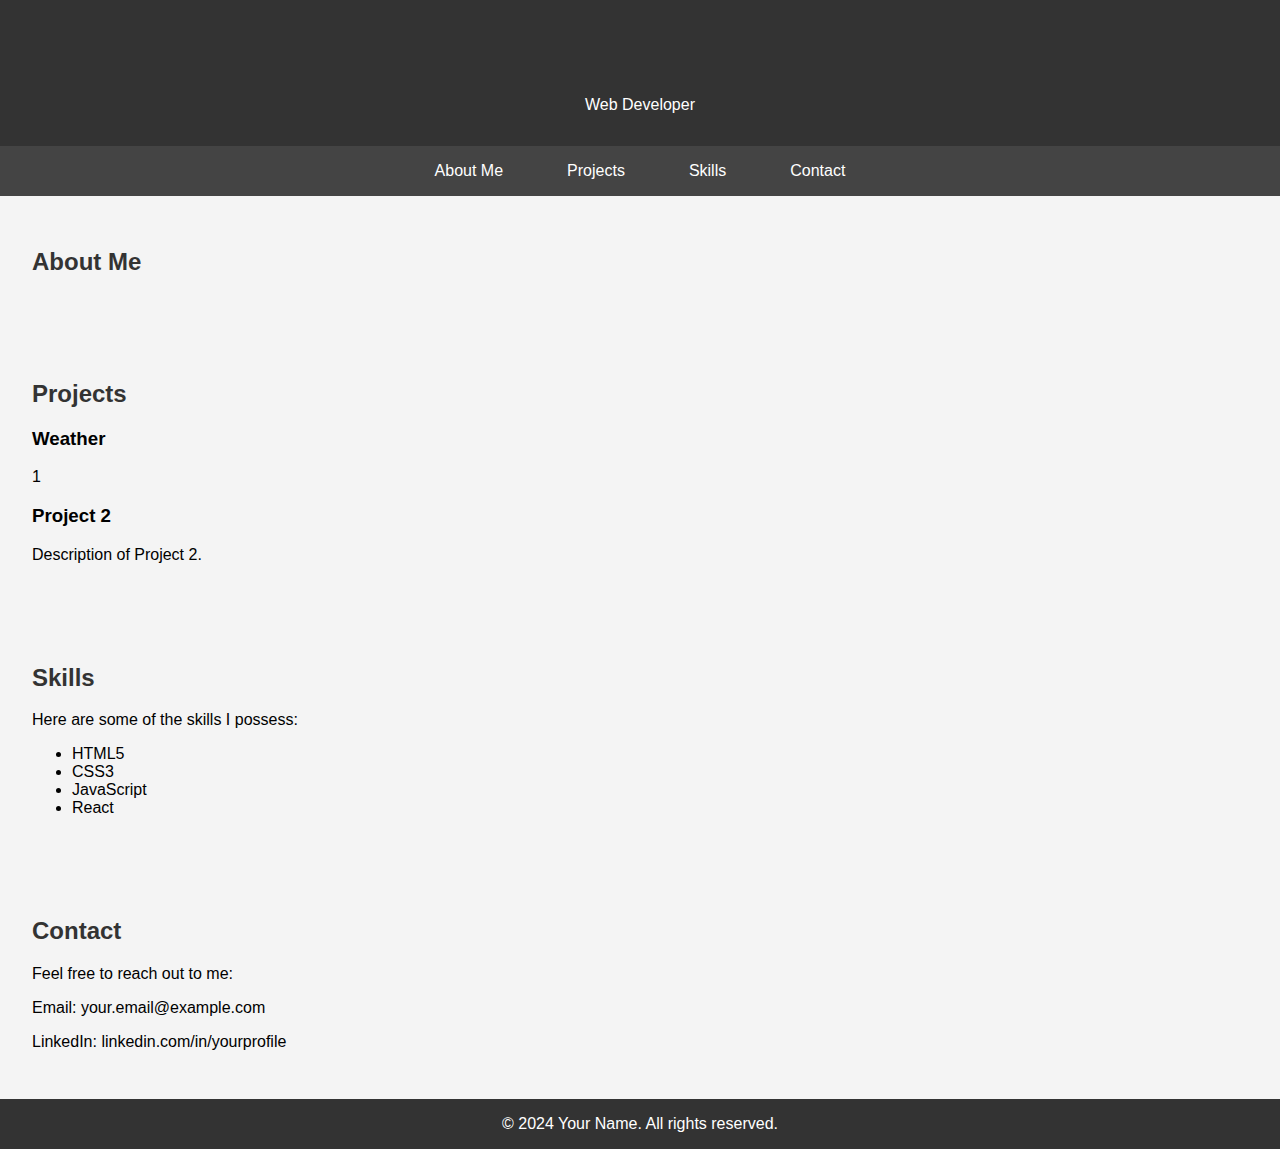
<file: do/index.html>
<!DOCTYPE html>
<html lang="en">

<head>
    <meta charset="UTF-8">
    <meta name="viewport" content="width=device-width, initial-scale=1.0">
    <title>coco</title>
    <style>
        body {
            font-family: Arial, sans-serif;
            margin: 0;
            padding: 0;
            background-color: #f4f4f4;
        }

        header {
            background-color: #333;
            color: white;
            text-align: center;
            padding: 1em;
        }

        nav {
            display: flex;
            justify-content: center;
            background-color: #444;
            padding: 0.5em;
        }

        nav a {
            color: white;
            text-decoration: none;
            padding: 0.5em 1em;
            margin: 0 1em;
        }

        section {
            padding: 2em;
        }

        h1,
        h2 {
            color: #333;
        }

        .project {
            margin-bottom: 1em;
        }

        footer {
            text-align: center;
            padding: 1em;
            background-color: #333;
            color: white;
        }
    </style>
</head>

<body>
    <header>
        <h1>Your Name</h1>
        <p>Web Developer</p>
    </header>

    <nav>
        <a href="#about">About Me</a>
        <a href="#projects">Projects</a>
        <a href="#skills">Skills</a>
        <a href="#contact">Contact</a>
    </nav>

    <section id="about">
        <h2>About Me</h2>
        <p></p>
    </section>

    <section id="projects">
        <h2>Projects</h2>
        <div class="project">
            <h3>Weather</h3>
            <p>1</p>
        </div>
        <div class="project">
            <h3>Project 2</h3>
            <p>Description of Project 2.</p>
        </div>
        <!-- Add more projects as needed -->
    </section>

    <section id="skills">
        <h2>Skills</h2>
        <p>Here are some of the skills I possess:</p>
        <ul>
            <li>HTML5</li>
            <li>CSS3</li>
            <li>JavaScript</li>
            <li>React</li>
            <!-- Add more skills as needed -->
        </ul>
    </section>

    <section id="contact">
        <h2>Contact</h2>
        <p>Feel free to reach out to me:</p>
        <p>Email: your.email@example.com</p>
        <p>LinkedIn: linkedin.com/in/yourprofile</p>
    </section>

    <footer>
        &copy; 2024 Your Name. All rights reserved.
    </footer>
</body>

</html>
</file>
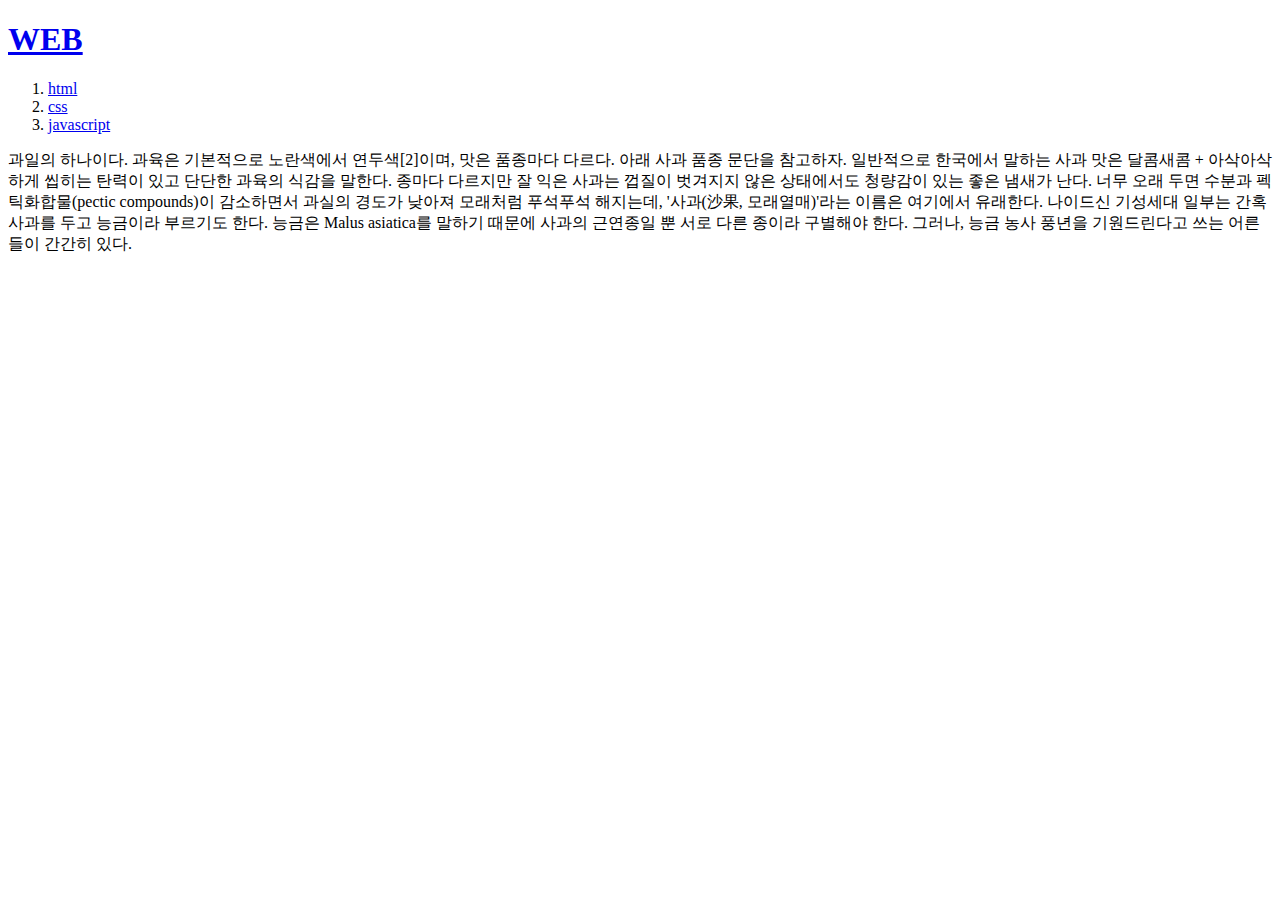
<file: web1/1.html>
<!DOCTYPE html>
<html lang="en">
<head>
    <meta charset="UTF-8">
    <meta name="viewport" content="width=device-width, initial-scale=1.0">
    <link rel="stylesheet" href="/web1/css/style.css">
    <title>coco</title>
</head>

<body>
    <h1><a href="index.html">WEB</a></h1>
    <ol>
        <li><a href="1.html">html</a></li>
        <li><a href="2.html">css</a></li>
        <li><a href="3.html">javascript</a></li>
    </ol>

    <p>
        과일의 하나이다. 과육은 기본적으로 노란색에서 연두색[2]이며, 맛은 품종마다 다르다. 아래 사과 품종 문단을 참고하자.

일반적으로 한국에서 말하는 사과 맛은 달콤새콤 + 아삭아삭하게 씹히는 탄력이 있고 단단한 과육의 식감을 말한다. 종마다 다르지만 잘 익은 사과는 껍질이 벗겨지지 않은 상태에서도 청량감이 있는 좋은 냄새가 난다.

너무 오래 두면 수분과 펙틱화합물(pectic compounds)이 감소하면서 과실의 경도가 낮아져 모래처럼 푸석푸석 해지는데, '사과(沙果, 모래열매)'라는 이름은 여기에서 유래한다.

나이드신 기성세대 일부는 간혹 사과를 두고 능금이라 부르기도 한다. 능금은 Malus asiatica를 말하기 때문에 사과의 근연종일 뿐 서로 다른 종이라 구별해야 한다. 그러나, 능금 농사 풍년을 기원드린다고 쓰는 어른들이 간간히 있다.
    </p>
</body>
</html>
</file>
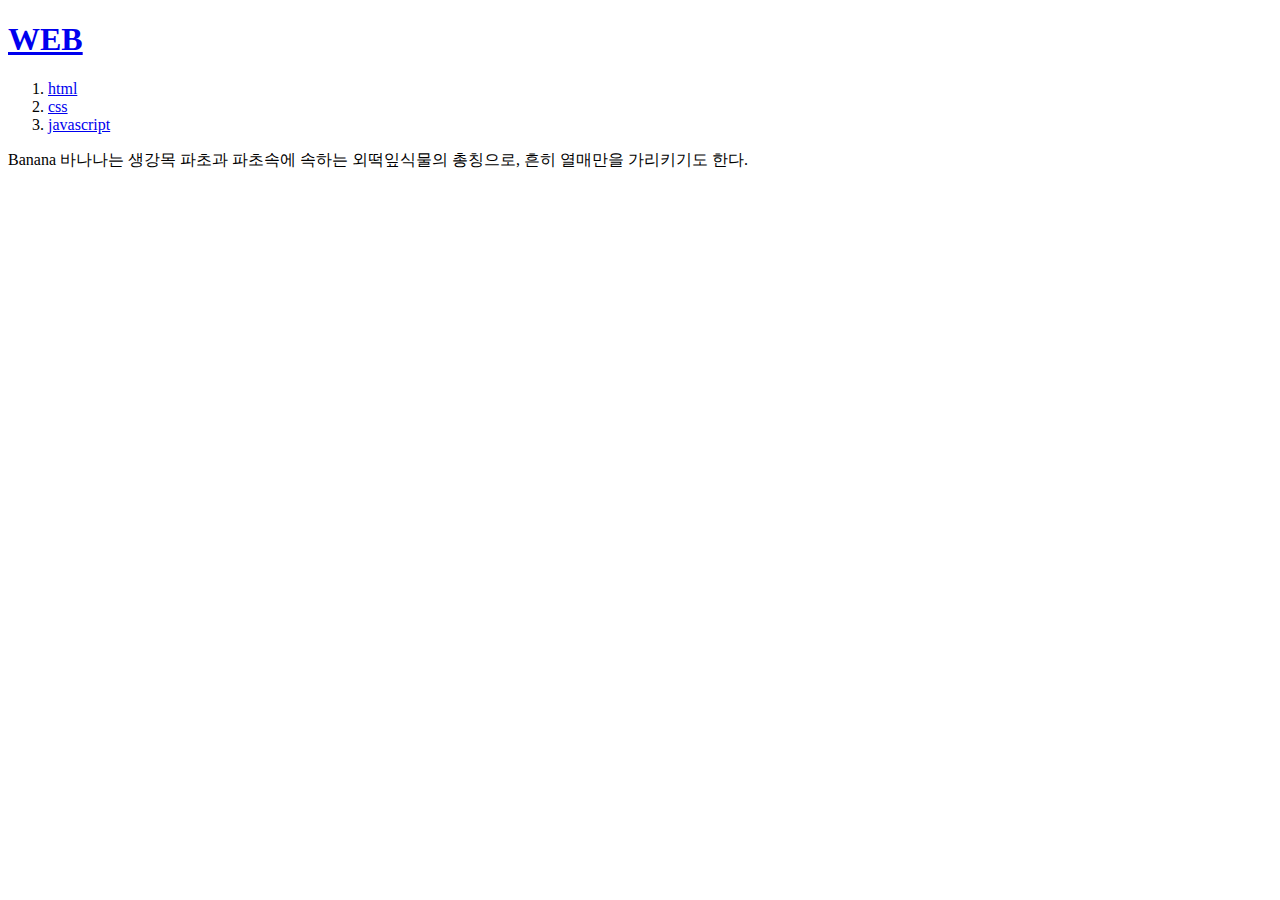
<file: web1/2.html>
<!DOCTYPE html>
<html lang="en">
<head>
    <meta charset="UTF-8">
    <meta name="viewport" content="width=device-width, initial-scale=1.0">
    <link rel="stylesheet" href="/web1/css/style.css">
    <title>coco</title>
</head>

<body>
    <h1><a href="index.html">WEB</a></h1>
    <ol>
        <li><a href="1.html">html</a></li>
        <li><a href="2.html">css</a></li>
        <li><a href="3.html">javascript</a></li>
    </ol>

    <p>Banana

        바나나는 생강목 파초과 파초속에 속하는 외떡잎식물의 총칭으로, 흔히 열매만을 가리키기도 한다.
    </p>
</body>
</html>
</file>
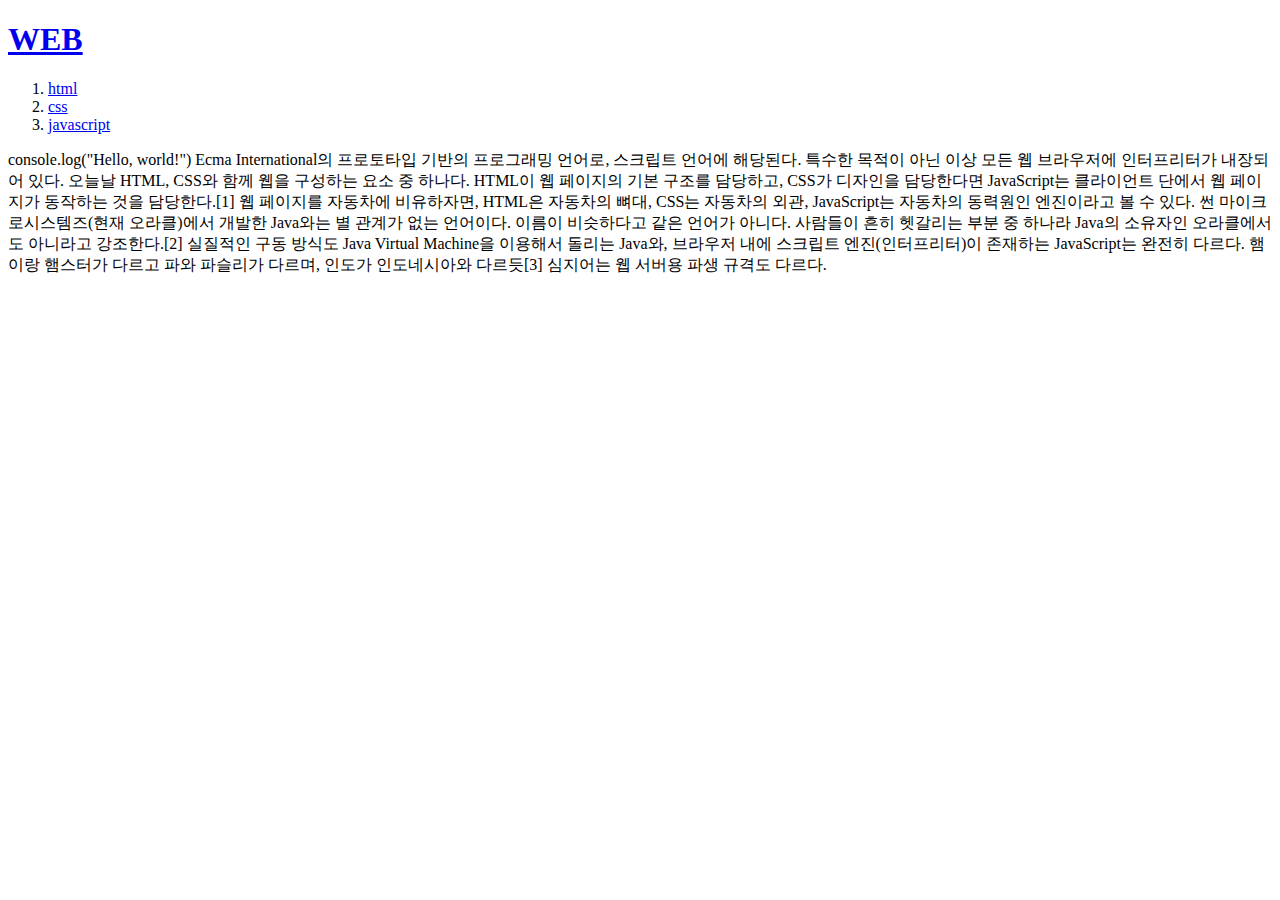
<file: web1/3.html>
<!DOCTYPE html>
<html lang="en">
<head>
    <meta charset="UTF-8">
    <meta name="viewport" content="width=device-width, initial-scale=1.0">
    <link rel="stylesheet" href="/web1/css/style.css">
    <title>coco</title>
</head>

<body>
    <h1><a href="index.html">WEB</a></h1>
    <ol>
        <li><a href="1.html">html</a></li>
        <li><a href="2.html">css</a></li>
        <li><a href="3.html">javascript</a></li>
    </ol>

    <p>console.log("Hello, world!")

        Ecma International의 프로토타입 기반의 프로그래밍 언어로, 스크립트 언어에 해당된다. 특수한 목적이 아닌 이상 모든 웹 브라우저에 인터프리터가 내장되어 있다. 오늘날 HTML, CSS와 함께 웹을 구성하는 요소 중 하나다. HTML이 웹 페이지의 기본 구조를 담당하고, CSS가 디자인을 담당한다면 JavaScript는 클라이언트 단에서 웹 페이지가 동작하는 것을 담당한다.[1] 웹 페이지를 자동차에 비유하자면, HTML은 자동차의 뼈대, CSS는 자동차의 외관, JavaScript는 자동차의 동력원인 엔진이라고 볼 수 있다.
        
        썬 마이크로시스템즈(현재 오라클)에서 개발한 Java와는 별 관계가 없는 언어이다. 이름이 비슷하다고 같은 언어가 아니다. 사람들이 흔히 헷갈리는 부분 중 하나라 Java의 소유자인 오라클에서도 아니라고 강조한다.[2] 실질적인 구동 방식도 Java Virtual Machine을 이용해서 돌리는 Java와, 브라우저 내에 스크립트 엔진(인터프리터)이 존재하는 JavaScript는 완전히 다르다. 햄이랑 햄스터가 다르고 파와 파슬리가 다르며, 인도가 인도네시아와 다르듯[3] 심지어는 웹 서버용 파생 규격도 다르다.

    </p>

</body>
</html>
</file>
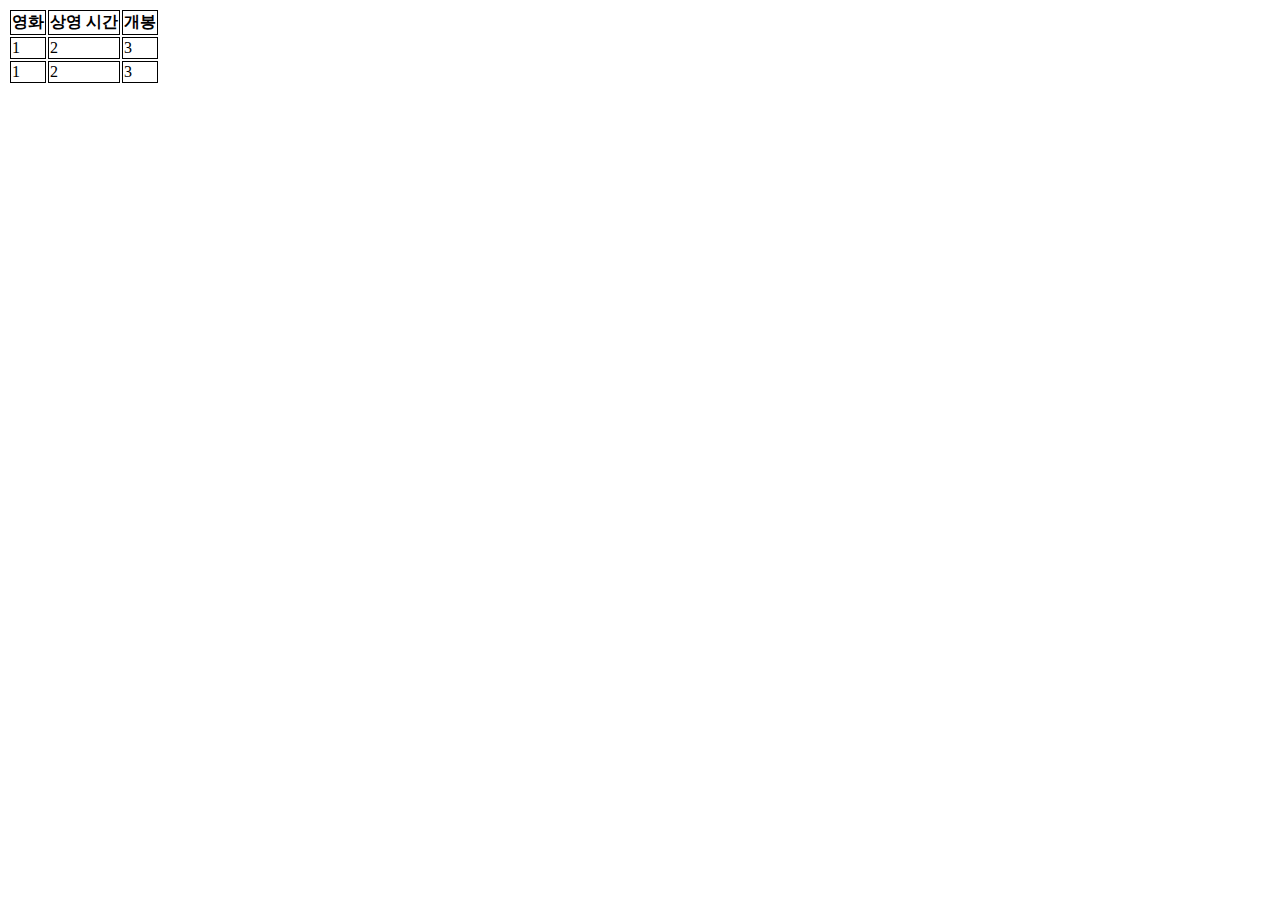
<file: study/learn_css/10_table.html>
<!DOCTYPE html>
<html lang="en">
  <head>
    <meta charset="UTF-8" />
    <meta http-equiv="X-UA-Compatible" content="IE=edge" />
    <meta name="viewport" content="width=device-width, initial-scale=1.0" />
    <title>Document</title>
  </head>

  <style>
    .table th, td{
      border-collapse: collapse;
      border: 1px solid black;
    }
    .table tr:hover{
      background-color: yellow;
    }
  </style>
  <body>
    <table class="table">
      <tr>
        <th>영화</th>
        <th>상영 시간</th>
        <th>개봉</th>
      </tr>
      <tr>
        <td>1</td>
        <td>2</td>
        <td>3</td>
      </tr>
      <tr>
        <td>1</td>
        <td>2</td>
        <td>3</td>
      </tr>
      
    </table>
  </body>
</html>
</file>
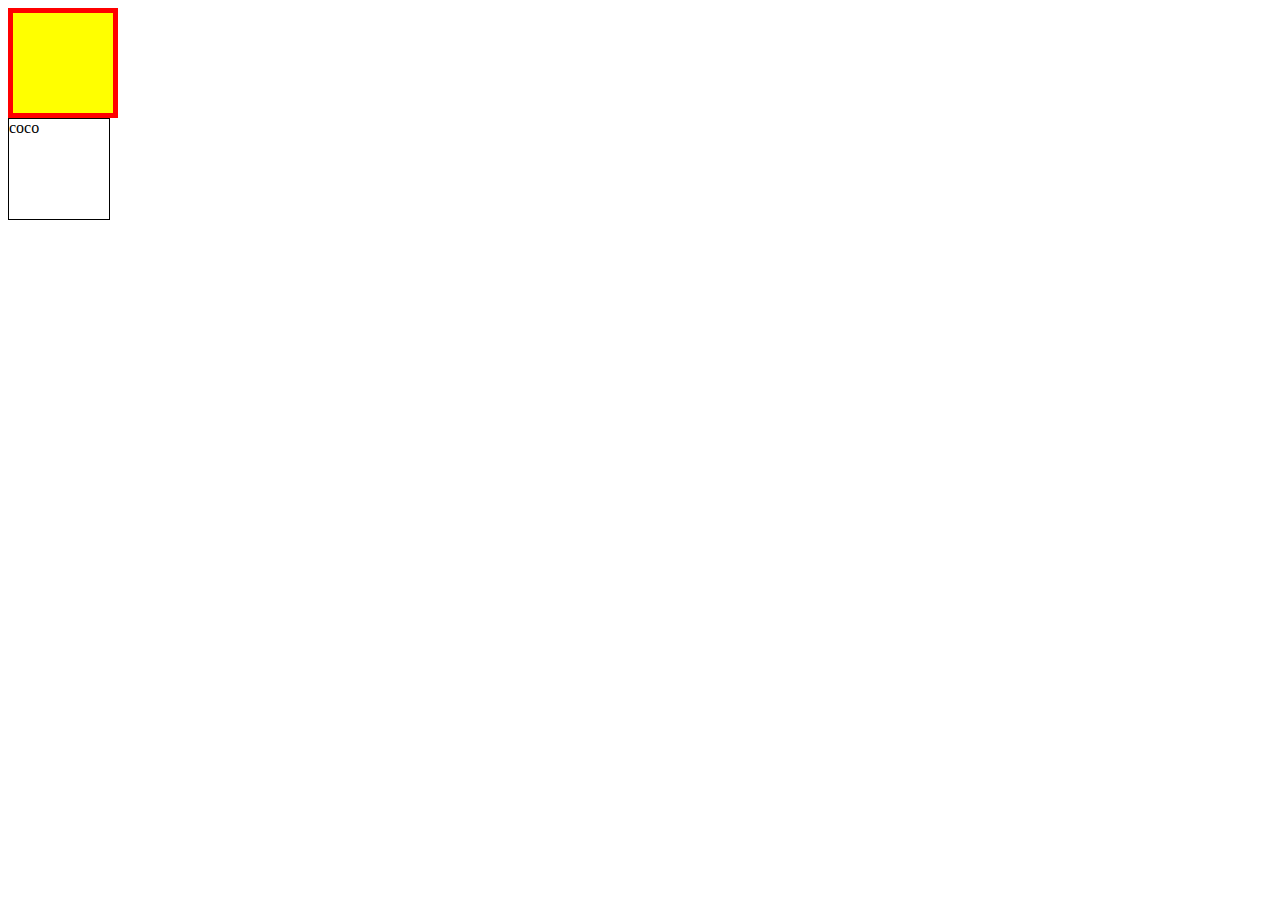
<file: study/learn_css/11_box.html>
<!DOCTYPE html>
<html lang="en">
  <head>
    <meta charset="UTF-8" />
    <meta http-equiv="X-UA-Compatible" content="IE=edge" />
    <meta name="viewport" content="width=device-width, initial-scale=1.0" />
    <title>Document</title>
  </head>
  <style>
    div.content {
      width: 100px;
      height: 100px;
      background: yellow;
      border: 5px solid red;
    }
    span {
      border: 1px solid black;
      width: 100px;
      height: 100px;
      display: inline-block;
    }
  </style>
  <body>
    <div class="content"></div>
    <span>coco</span>
  </body>
</html>
</file>
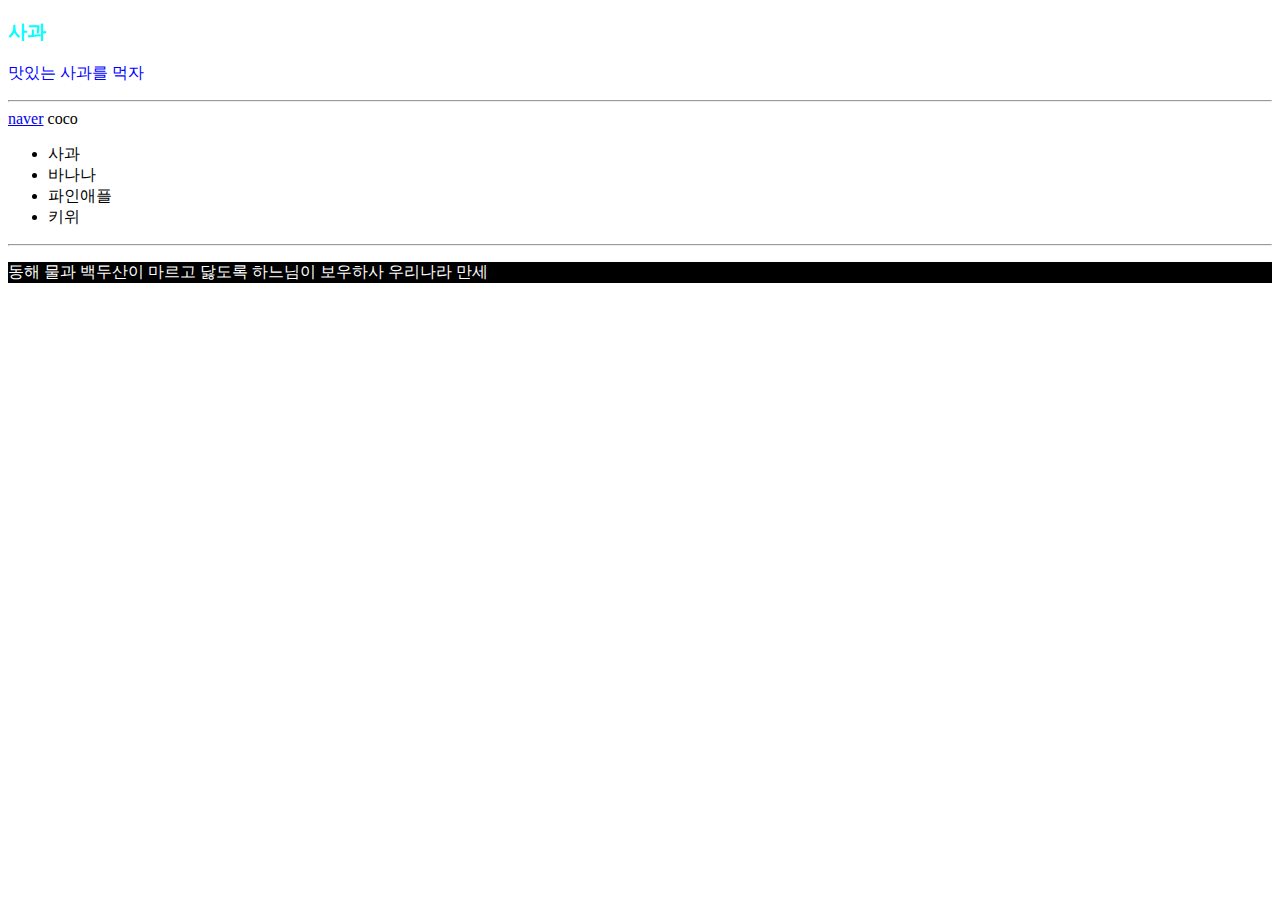
<file: study/learn_css/1_whatisCSS.html>
<!DOCTYPE html>
<html lang="en">
  <head>
    <meta charset="UTF-8" />
    <meta http-equiv="X-UA-Compatible" content="IE=edge" />
    <meta name="viewport" content="width=device-width, initial-scale=1.0" />
    <title>Document</title>
  </head>
  <style>
    .apple_p {
      color: blue;
    }
    #korea_song {
      color: white;
      background-color: black;
    }
  </style>

  <body>
    <h3 style="color: aqua">사과</h3>
    <p class="apple_p">맛있는 사과를 먹자</p>
    <hr />
    <a href="https://www.naver.com">naver</a>
    <span>coco</span>
    <ul>
      <li>사과</li>
      <li>바나나</li>
      <li>파인애플</li>
      <li>키위</li>
    </ul>
    <hr />
    <p id="korea_song">
      동해 물과 백두산이 마르고 닳도록 하느님이 보우하사 우리나라 만세
    </p>
  </body>
</html>
</file>
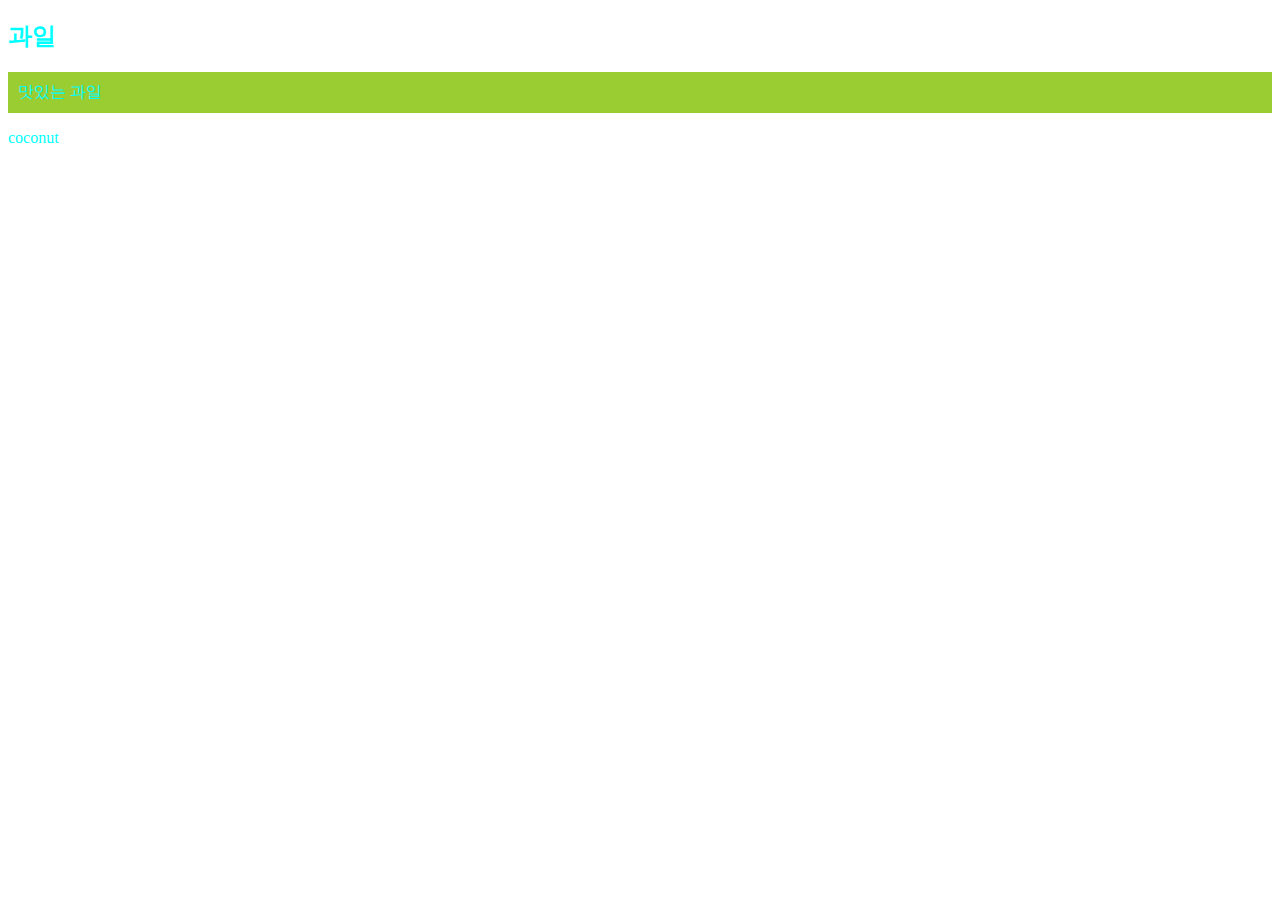
<file: study/learn_css/3_internal_style.html>
<!DOCTYPE html>
<html lang="en">
  <head>
    <meta charset="UTF-8" />
    <meta http-equiv="X-UA-Compatible" content="IE=edge" />
    <meta name="viewport" content="width=device-width, initial-scale=1.0" />
    <title>Document</title>
  </head>
  <style>
    /*
    주석 쓰기
    123
    abc
    외부스타일
    */
    h2 {
      color: red;
    }

    .fruit {
      background: yellowgreen;
      padding: 10px;
    }
    a {
      color: red;
      text-decoration: none;
    }
    a:hover {
      color: yellow;
    }

    * {
      /* !important는 우선적용 */
      color: aqua !important;
    }
  </style>
  <body>
    <h2>과일</h2>
    <p class="fruit">맛있는 과일</p>
    <a href="a">coconut</a>
  </body>
</html>
</file>
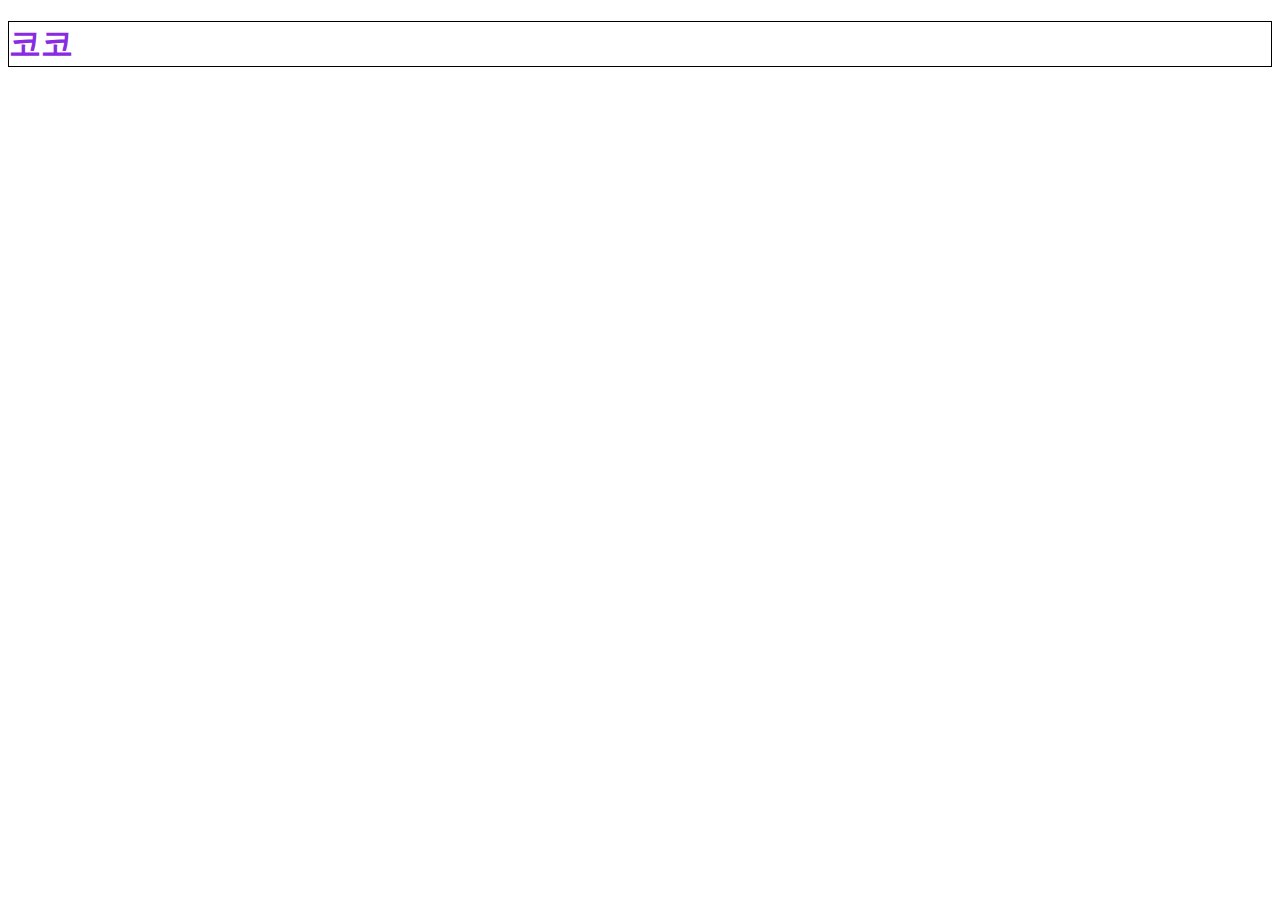
<file: study/learn_css/4_external_style.html>
<!DOCTYPE html>
<html lang="en">
<head>
  <meta charset="UTF-8">
  <meta http-equiv="X-UA-Compatible" content="IE=edge">
  <meta name="viewport" content="width=device-width, initial-scale=1.0">
  <link rel="stylesheet" href="style.css">
  <title>Document</title>
</head>

<!-- 제일 많이 사용하는 방법 -->
<body>
  <h1>코코</h1>
</body>
</html>
</file>
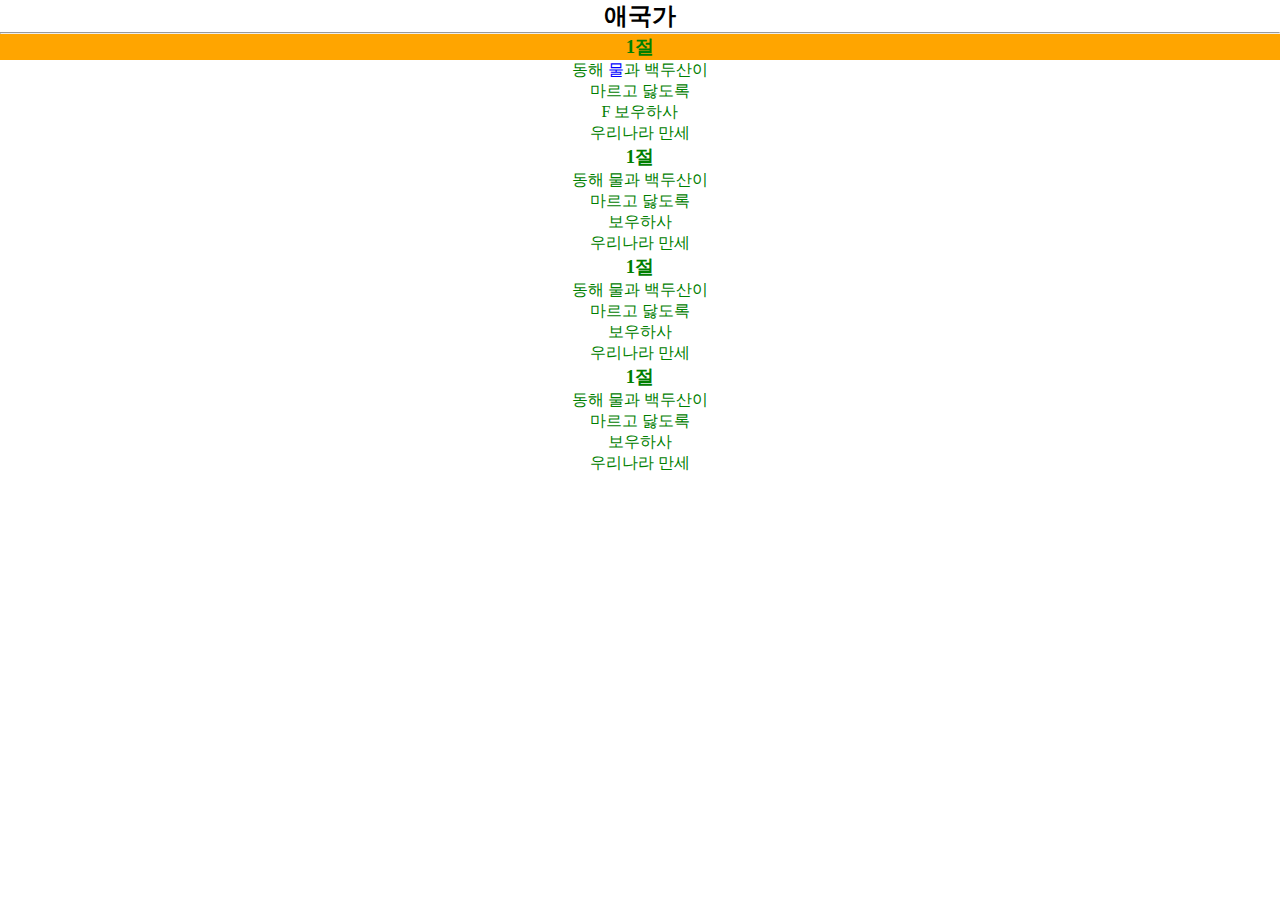
<file: study/learn_css/5_selector.html>
<!DOCTYPE html>
<html lang="en">
  <head>
    <meta charset="UTF-8" />
    <meta http-equiv="X-UA-Compatible" content="IE=edge" />
    <meta name="viewport" content="width=device-width, initial-scale=1.0" />
    <title>Document</title>
  </head>
  <style>
    /* 전체 선택자 */
    * {
      margin: 0;
      padding: 0;
    }

    /* type 선택자  */
    h3 {
      color: green;
    }
    p {
      text-align: center;
      color: green;
      font-weight: 400;
    }

    /* class 선택자 */
    .blue_text {
      color: blue;
    }

    /* id 선택자 */
    #title {
      background-color: orange;
    }

    /* 그룹 선택자 */
    h2,
    h3 {
      text-align: center;
    }
  </style>
  <body>
    <h2>애국가</h2>
    <hr />
    <h3 id="title">1절</h3>
    <p>
      동해 <span class="blue_text">물</span>과 백두산이<br />
      마르고 닳도록<br />F 보우하사<br />
      우리나라 만세
    </p>

    <h3>1절</h3>

    <p>
      동해 물과 백두산이<br />
      마르고 닳도록<br />
      보우하사<br />
      우리나라 만세
    </p>

    <h3>1절</h3>

    <p>
      동해 물과 백두산이<br />
      마르고 닳도록<br />
      보우하사<br />
      우리나라 만세
    </p>

    <h3>1절</h3>

    <p>
      동해 물과 백두산이<br />
      마르고 닳도록<br />
      보우하사<br />
      우리나라 만세
    </p>
  </body>
</html>
</file>
<file: web1/css/style.css>
#middle_p {
    margin-top: 50px;
    color:blue;
}

#drink_img {
    width: 50%;
    height: 50%;
}
</file>
<file: study/learn_css/style.css>
h1 {
    color: blueviolet;
    border: 1px solid black;
}
</file>
